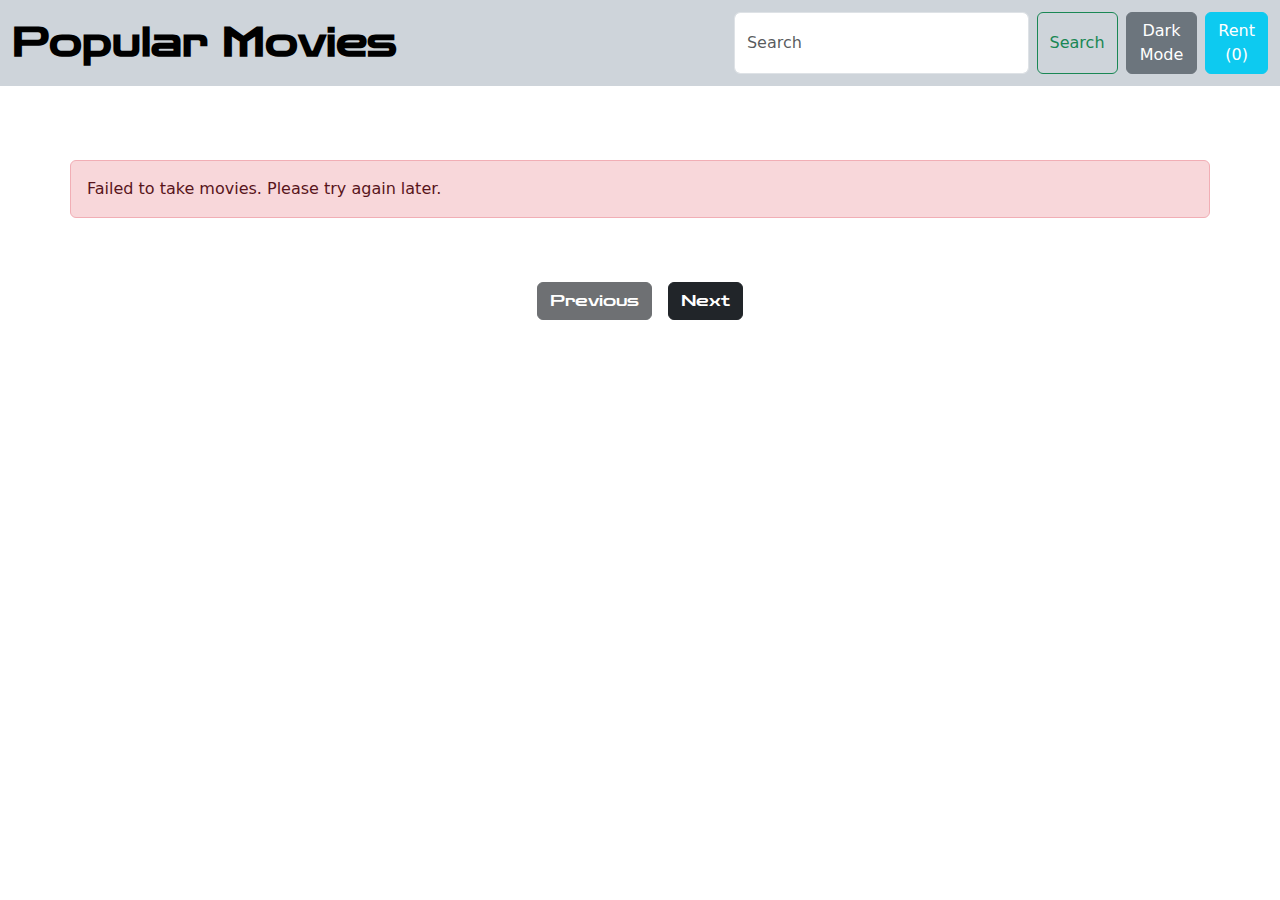
<file: index.html>
<!DOCTYPE html>
<html lang="en">
  <head>
    <meta charset="UTF-8" />
    <meta name="viewport" content="width=device-width, initial-scale=1.0" />
    <title>Popular Movies</title>
    <link
      href="https://cdn.jsdelivr.net/npm/bootstrap@5.3.0-alpha1/dist/css/bootstrap.min.css"
      rel="stylesheet"
    />
    <link
      href="https://fonts.googleapis.com/css2?family=Zen+Dots&display=swap"
      rel="stylesheet"
    />
    <link rel="stylesheet" href="styles.css" />
  </head>
  <body>
    <nav class="navbar bg-dark-subtle text-dark-emphasis">
      <div class="container-fluid">
        <a href="index.html" class="navbar-brand">Popular Movies</a>
        <form class="d-flex" role="search">
          <input
            class="form-control me-2"
            type="search"
            placeholder="Search"
            aria-label="Search"
          />
          <button class="btn btn-outline-success me-2" type="submit">
            Search
          </button>
          <button id="toggleDarkMode" class="btn btn-secondary" type="button">
            Dark Mode
          </button>
          <button class="btn btn-info ms-2 cart-btn" type="button">
            Rent (<span id="cart-count">0</span>)
          </button>
        </form>
      </div>
    </nav>

    <div class="container my-5">
      <div id="movies" class="row g-4"></div>
      <div
        id="paginationContainer"
        class="d-flex justify-content-center mt-5 align-items-center"
      >
        <button id="prevBtn" class="btn btn btn-dark me-2" disabled>
          Previous
        </button>
        <div id="pagination" class="d-flex"></div>
        <button id="nextBtn" class="btn btn btn-dark ms-2">Next</button>
      </div>
    </div>

    <button
      id="backToMoviesButton"
      class="btn btn-secondary"
      style="display: none"
    >
      Back to Home
    </button>

    <button id="removeButton" class="btn btn-danger" style="display: none">
      Remove Selected Movies
    </button>

    <script src="https://cdn.jsdelivr.net/npm/bootstrap@5.3.0-alpha1/dist/js/bootstrap.bundle.min.js"></script>
    <script type="module" src="app.js"></script>
  </body>
</html>
</file>
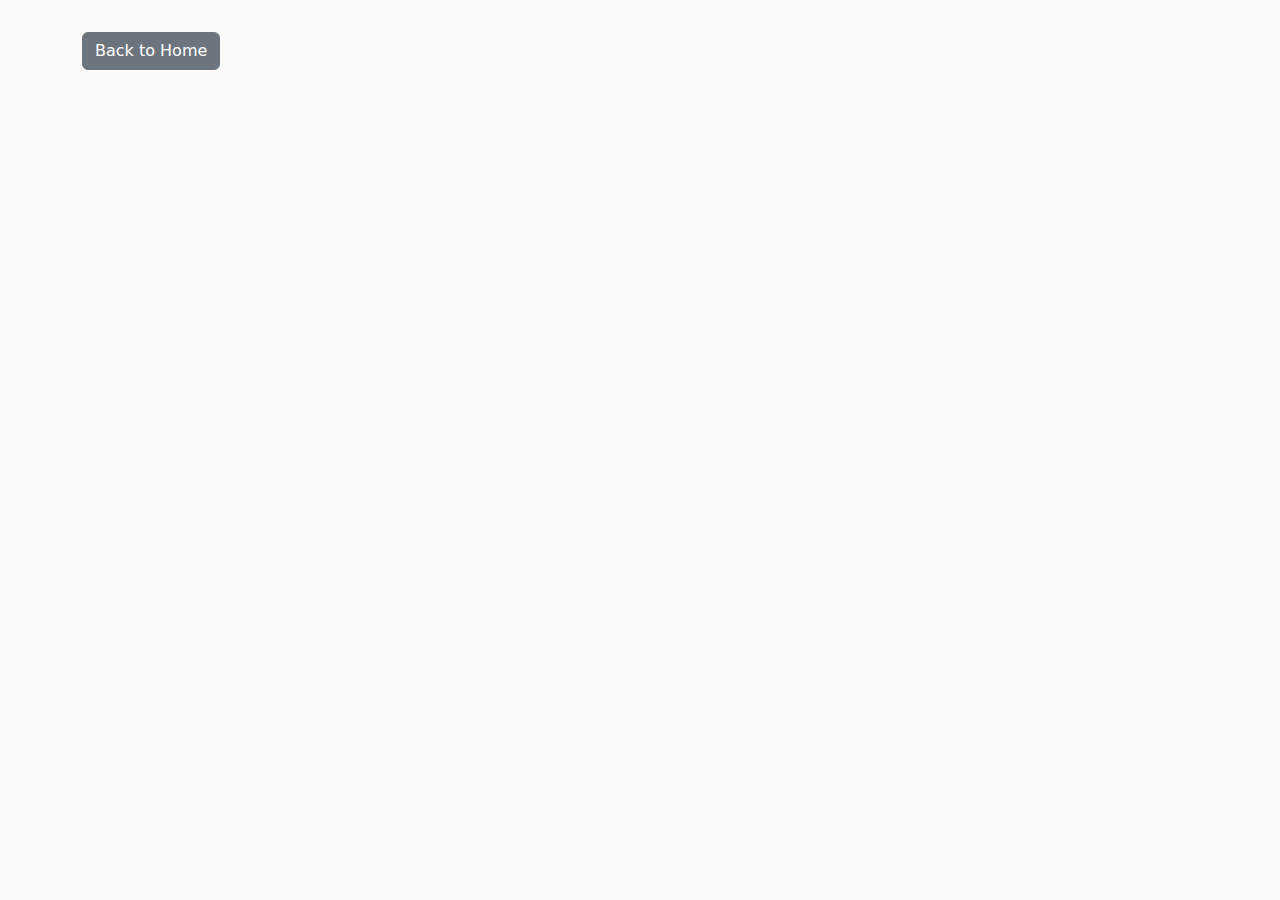
<file: details.html>
<!DOCTYPE html>
<html lang="en">
  <head>
    <meta charset="UTF-8" />
    <meta name="viewport" content="width=device-width, initial-scale=1.0" />
    <title>Movie Details</title>
    <link
      href="https://cdn.jsdelivr.net/npm/bootstrap@5.3.0-alpha1/dist/css/bootstrap.min.css"
      rel="stylesheet"
    />
    <style>
      body {
        padding: 2rem;
        background-color: #f9f9f9;
      }
      .movie-poster {
        max-width: 100%;
        border-radius: 8px;
        margin-bottom: 20px;
      }
      .card-body {
        height: 7rem;
      }
      body.dark-mode {
        background-color: #121212;
        color: #ffffff;
      }

      body.dark-mode .card {
        background-color: #6d6c6c;
        color: #ffffff;
      }

      body.dark-mode .btn {
        background-color: #444;
        color: #ffffff;
      }
    </style>
  </head>
  <body>
    <div class="container">
      <a href="index.html" class="btn btn-secondary mb-4">Back to Home</a>
      <div id="movie-details" class="row"></div>
    </div>

    <script src="https://cdn.jsdelivr.net/npm/bootstrap@5.3.0-alpha1/dist/js/bootstrap.bundle.min.js"></script>
    <script src="details.js"></script>
  </body>
</html>
</file>
<file: styles.css>
body.dark-mode {
  background-color: #121212;
  color: #ffffff;
}

body.dark-mode .card {
  background-color: #6d6c6c;
  color: #ffffff;
}

body.dark-mode .btn {
  background-color: #444;
  color: #ffffff;
}

.page-number {
  cursor: pointer;
  margin: 0 8px;
}

.page-number.active {
  font-weight: bold;
  font-size: 1.4rem;
}

.card {
  height: 450px;
  margin: auto;
  max-width: 250px;
  display: flex;
  flex-direction: column;
}

.card-text {
  font-size: 15px;
}

.card-img-top {
  height: 340px;
  width: 100%;
  object-fit: cover;
}

.card-body {
  height: 250px;
  padding-left: 20px;
  padding-right: 20px;
  background-color: #afafaf;
  display: flex;
  flex-direction: column;
  justify-content: space-between;
  overflow: hidden;
}

.rent-btn {
  width: 61px;
  height: 61px;
  border-radius: 50%;
  border: solid 1.8px rgb(78, 122, 129);
  color: white;
}

.rating-circle {
  position: relative;
  width: 60px;
  height: 60px;
  border-radius: 50%;
  border: solid 1.8px rgb(78, 122, 129);
  background-color: #e3e3e3;
  display: flex;
  align-items: center;
  justify-content: center;
  font-size: 16px;
  font-weight: bold;
  color: rgb(255, 255, 255);
  margin: 10px 0;
  overflow: hidden;
}
.cart-btn {
  color: white;
}
.rating-fill {
  position: absolute;
  bottom: 0;
  left: 0;
  width: 100%;
  transition: height 0.3s ease-in-out;
}
#backToMoviesButton {
  position: absolute;
  top: 110px;
  right: 10px;
  z-index: 10;
}

#removeButton {
  position: absolute;
  top: 110px;
  left: 10px;
  z-index: 10;
}

.navbar-brand {
  font-size: 250%;
  font-family: "Zen Dots", serif;
  font-weight: 800;
  font-style: normal;
}

#movies {
  margin-top: 50px;
}

#paginationContainer {
  font-family: "Zen Dots", serif;
}


@media (min-width: 1440px) {
  .row {
    display: flex;
    flex-wrap: wrap;
    justify-content: flex-start;
  }
  .col-lg-1 {
    flex: 0 0 calc(100% / 5);
    margin-bottom: 1rem;
  }
}

@media (min-width: 820px) and (max-width: 1439px) {
  .row {
    display: flex;
    flex-wrap: wrap;
    justify-content: flex-start;
  }
  .col-md-1 {
    flex: 0 0 calc(100% / 4);
    margin-bottom: 1rem;
  }
}

@media (max-width: 819px) {
  .row {
    display: flex;
    flex-wrap: wrap;
    justify-content: flex-start;
  }
  .col-sm-1 {
    flex: 0 0 calc(100% / 2);
    margin-bottom: 1rem;
  }
}
</file>
